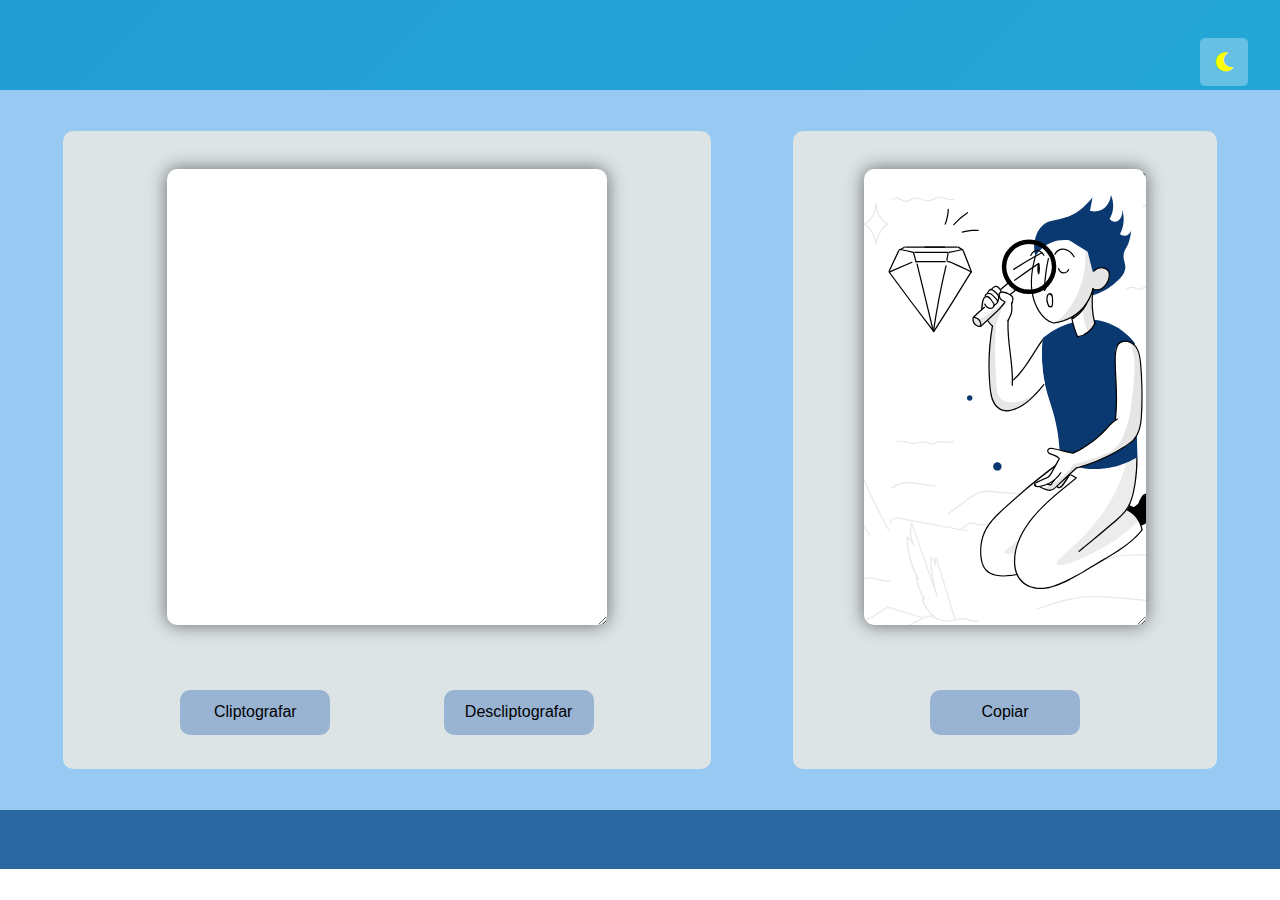
<file: index.html>
<!DOCTYPE html>

<html lang="pt-br">

<head>

	<title>Decodificador</title>
	<meta charset="utf-8">

	<meta http-equiv="X-UA-Compatible" content="IE=edge">
	<meta name="viewport" content="width=device-width, initial-scale=1.0">

	<meta name="description" content="Decodificar Texto">
	<meta name="keywords" content="Paginas,HTML,Construção">
	<meta name="author" content="Silvio Sena">

	<!----===== Boxicons CSS ===== -->

	<link href='https://unpkg.com/boxicons@2.1.1/css/boxicons.min.css' rel='stylesheet'>
	<link rel="stylesheet" href="https://cdnjs.cloudflare.com/ajax/libs/font-awesome/5.15.4/css/all.min.css">



	<!-- <link rel="stylesheet" href="css/style.css"> -->
	<!-- <script src="js/scripts.js" defer></script> -->

	<link rel="stylesheet" href="DecodificadorTexto/assert/css/style.css">
	<script src="DecodificadorTexto/assert/js/scripts.js" defer></script>

</head>

<body>

	<section id="fade" class="hide"></section>
	<section id="modal" class="hide">

		<div class="modal-header">
			<h2>Mensagem de Alerta !</h2>
			<button id="close-modal">Fecha</button>

		</div>
		<div class="modal-body">
			<!--
			<p id="mensagem">Caro usúario informe um texto e depois pressione o botão "CLIPTOGRAFAR", na caixa no lado direito será exibido o seu texto codificado</p>
			-->
		</div>

	</section>

	<header class="header">

		<h1>Decodificador</h1>

	</header>

	<div id="claro-escuro" class="fas fa-moon"></div> 

	<main class="main">

		<div class="box esquerdo">

			<div class="texto">

				<textarea id="recebe">
					</textarea>
				<!-- <label>informe o texto</label> -->

			</div>

			<div class="botoes">

				<button id="codificar">Cliptografar</button>
				<button id="descodificar">Descliptografar</button>

			</div>


		</div>

		<div class="box direito">

			<div class="texto">

				<textarea id="exibe">
					</textarea>
				<!-- <label>informe o texto</label> -->

			</div>

			<div class="botoes">

				<button id="copiar">Copiar</button>

			</div>

		</div>






	</main>

	<footer class="footer">

		<div class="rodape">

			<p class="direitos">Criado pelo Sr. Silvio Sena | Todos os direitos reservados <i
					class='bx bx-copyright'></i></p>

		</div>

	</footer>



</body>

</html>
</file>
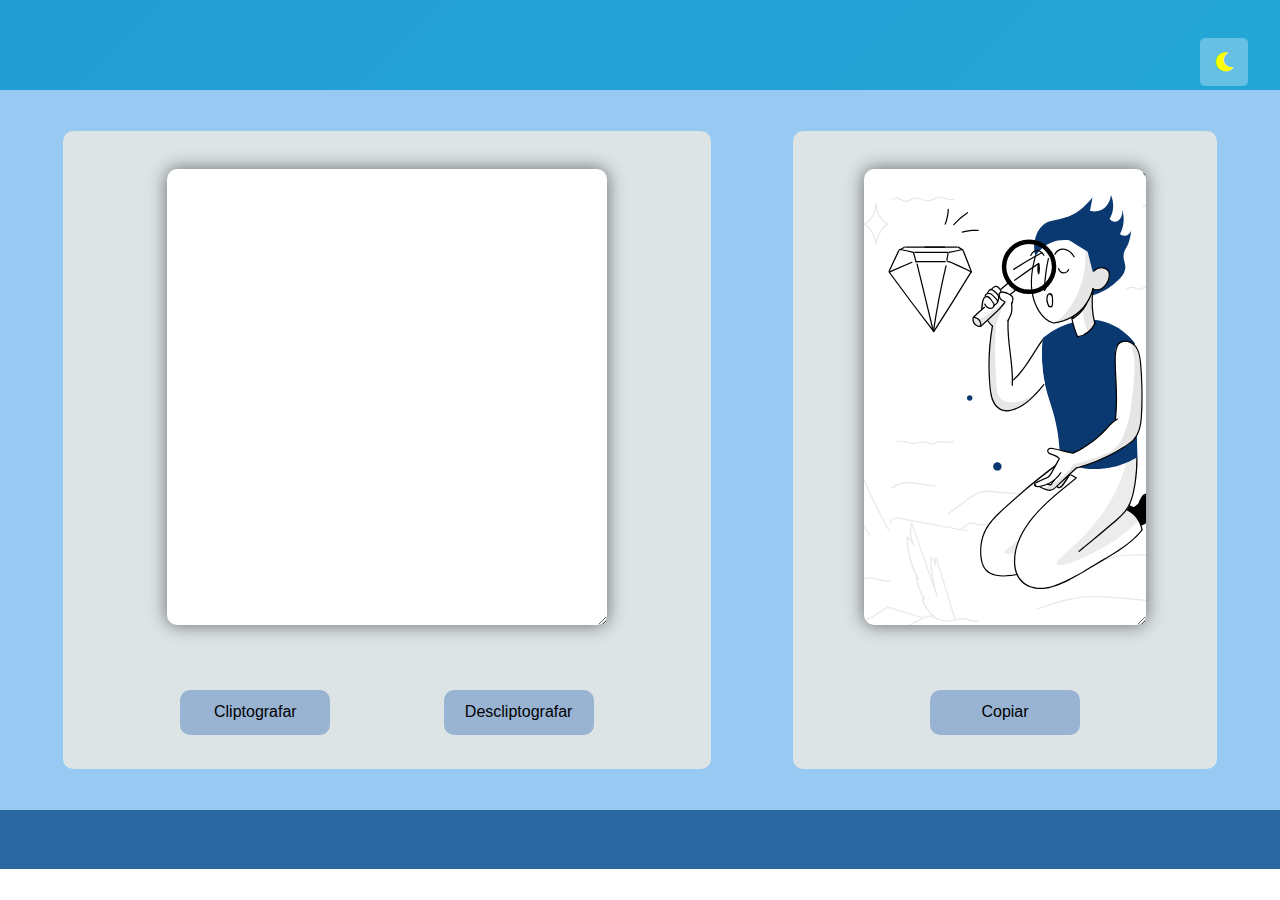
<file: Decodificador de Texto/assert/index.html>
<!DOCTYPE html>

<html lang="pt-br">

<head>

	<title>Decodificador</title>
	<meta charset="utf-8">

	<meta http-equiv="X-UA-Compatible" content="IE=edge">
	<meta name="viewport" content="width=device-width, initial-scale=1.0">

	<meta name="description" content="Decodificar Texto">
	<meta name="keywords" content="Paginas,HTML,Construção">
	<meta name="author" content="Silvio Sena">

	<!----===== Boxicons CSS ===== -->

	<link href='https://unpkg.com/boxicons@2.1.1/css/boxicons.min.css' rel='stylesheet'>
	<link rel="stylesheet" href="https://cdnjs.cloudflare.com/ajax/libs/font-awesome/5.15.4/css/all.min.css">



	<link rel="stylesheet" href="css/style.css">
	<script src="js/scripts.js" defer></script>

</head>

<body>

	<section id="fade" class="hide"></section>
	<section id="modal" class="hide">

		<div class="modal-header">
			<h2>Mensagem de Alerta !</h2>
			<button id="close-modal">Fecha</button>

		</div>
		<div class="modal-body">
			<p>Caro usúario informe um texto e depois pressione o botão "CLIPTOGRAFAR", na caixa no lado direito será exibido o seu texto codificado</p>
		</div>

	</section>

	<header class="header">

		<h1>Decodificador</h1>

	</header>

	<div id="claro-escuro" class="fas fa-moon"></div> 

	<main class="main">

		<div class="box esquerdo">

			<div class="texto">

				<textarea id="recebe">
					</textarea>
				<!-- <label>informe o texto</label> -->

			</div>

			<div class="botoes">

				<button id="codificar">Cliptografar</button>
				<button id="descodificar">Descliptografar</button>

			</div>


		</div>

		<div class="box direito">

			<div class="texto">

				<textarea id="exibe">
					</textarea>
				<!-- <label>informe o texto</label> -->

			</div>

			<div class="botoes">

				<button id="copiar">Copiar</button>

			</div>

		</div>






	</main>

	<footer class="footer">

		<div class="rodape">

			<p class="direitos">Criado pelo Sr. Silvio Sena | Todos os direitos reservados <i
					class='bx bx-copyright'></i></p>

		</div>

	</footer>



</body>

</html>
</file>
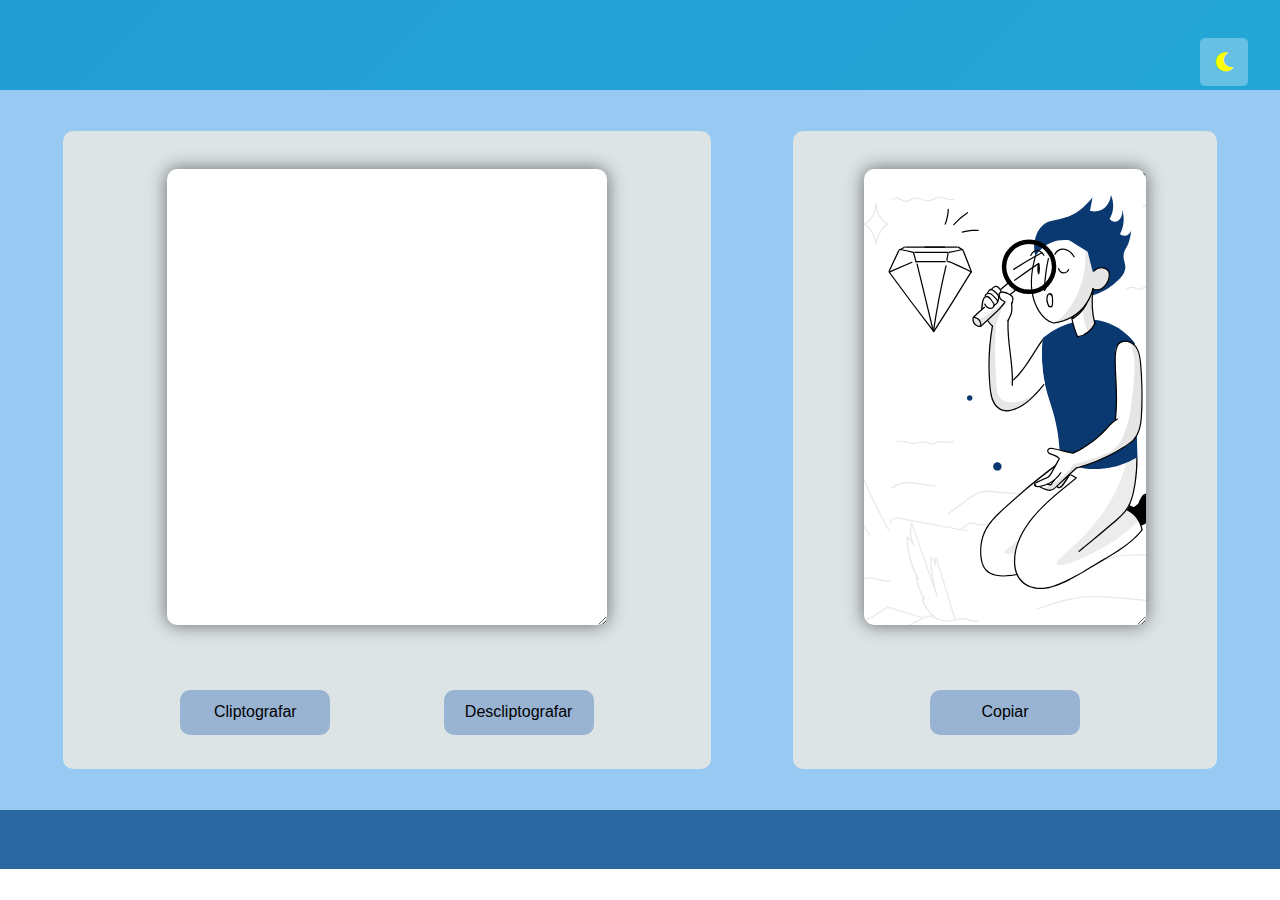
<file: Decodificador-de -Texto/assert/index.html>
<!DOCTYPE html>

<html lang="pt-br">

<head>

	<title>Decodificador</title>
	<meta charset="utf-8">

	<meta http-equiv="X-UA-Compatible" content="IE=edge">
	<meta name="viewport" content="width=device-width, initial-scale=1.0">

	<meta name="description" content="Decodificar Texto">
	<meta name="keywords" content="Paginas,HTML,Construção">
	<meta name="author" content="Silvio Sena">

	<!----===== Boxicons CSS ===== -->

	<link href='https://unpkg.com/boxicons@2.1.1/css/boxicons.min.css' rel='stylesheet'>
	<link rel="stylesheet" href="https://cdnjs.cloudflare.com/ajax/libs/font-awesome/5.15.4/css/all.min.css">



	<link rel="stylesheet" href="css/style.css">
	<script src="js/scripts.js" defer></script>

	<!-- <link rel="stylesheet" href="/Decodificador de Texto/assert/css/style.css" -->
	<!-- <script src="/Decodificador de Texto/assert/js/scripts.js" defer></script> -->

</head>

<body>

	<section id="fade" class="hide"></section>
	<section id="modal" class="hide">

		<div class="modal-header">
			<h2>Mensagem de Alerta !</h2>
			<button id="close-modal">Fecha</button>

		</div>
		<div class="modal-body">
			<p>Caro usúario informe um texto e depois pressione o botão "CLIPTOGRAFAR", na caixa no lado direito será exibido o seu texto codificado</p>
		</div>

	</section>

	<header class="header">

		<h1>Decodificador</h1>

	</header>

	<div id="claro-escuro" class="fas fa-moon"></div> 

	<main class="main">

		<div class="box esquerdo">

			<div class="texto">

				<textarea id="recebe">
					</textarea>
				<!-- <label>informe o texto</label> -->

			</div>

			<div class="botoes">

				<button id="codificar">Cliptografar</button>
				<button id="descodificar">Descliptografar</button>

			</div>


		</div>

		<div class="box direito">

			<div class="texto">

				<textarea id="exibe">
					</textarea>
				<!-- <label>informe o texto</label> -->

			</div>

			<div class="botoes">

				<button id="copiar">Copiar</button>

			</div>

		</div>






	</main>

	<footer class="footer">

		<div class="rodape">

			<p class="direitos">Criado pelo Sr. Silvio Sena | Todos os direitos reservados <i
					class='bx bx-copyright'></i></p>

		</div>

	</footer>



</body>

</html>
</file>
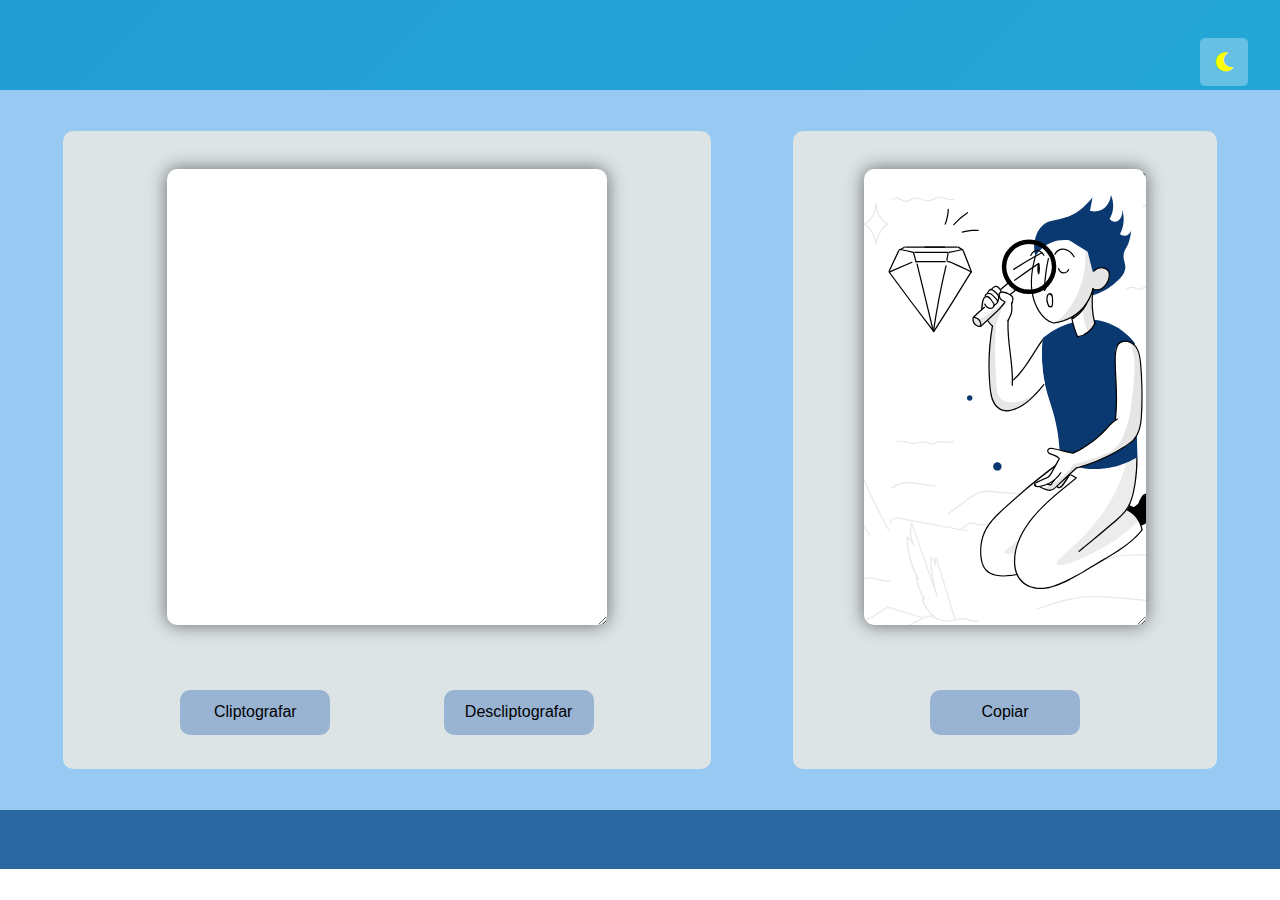
<file: DecodificadorTexto/assert/index.html>
<!DOCTYPE html>

<html lang="pt-br">

<head>

	<title>Decodificador</title>
	<meta charset="utf-8">

	<meta http-equiv="X-UA-Compatible" content="IE=edge">
	<meta name="viewport" content="width=device-width, initial-scale=1.0">

	<meta name="description" content="Decodificar Texto">
	<meta name="keywords" content="Paginas,HTML,Construção">
	<meta name="author" content="Silvio Sena">

	<!----===== Boxicons CSS ===== -->

	<link href='https://unpkg.com/boxicons@2.1.1/css/boxicons.min.css' rel='stylesheet'>
	<link rel="stylesheet" href="https://cdnjs.cloudflare.com/ajax/libs/font-awesome/5.15.4/css/all.min.css">



	<link rel="stylesheet" href="css/style.css">
	<script src="js/scripts.js" defer></script>

	<!-- <link rel="stylesheet" href="/Decodificador de Texto/assert/css/style.css" -->
	<!-- <script src="/Decodificador de Texto/assert/js/scripts.js" defer></script> -->

</head>

<body>

	<section id="fade" class="hide"></section>
	<section id="modal" class="hide">

		<div class="modal-header">
			<h2>Mensagem de Alerta !</h2>
			<button id="close-modal">Fecha</button>

		</div>
		<div class="modal-body">
			<!--
			<p id="mensagem">Caro usúario informe um texto e depois pressione o botão "CLIPTOGRAFAR", na caixa no lado direito será exibido o seu texto codificado</p>
			-->
		</div>

	</section>

	<header class="header">

		<h1>Decodificador</h1>

	</header>

	<div id="claro-escuro" class="fas fa-moon"></div> 

	<main class="main">

		<div class="box esquerdo">

			<div class="texto">

				<textarea id="recebe">
					</textarea>
				<!-- <label>informe o texto</label> -->

			</div>

			<div class="botoes">

				<button id="codificar">Cliptografar</button>
				<button id="descodificar">Descliptografar</button>

			</div>


		</div>

		<div class="box direito">

			<div class="texto">

				<textarea id="exibe">
					</textarea>
				<!-- <label>informe o texto</label> -->

			</div>

			<div class="botoes">

				<button id="copiar">Copiar</button>

			</div>

		</div>






	</main>

	<footer class="footer">

		<div class="rodape">

			<p class="direitos">Criado pelo Sr. Silvio Sena | Todos os direitos reservados <i
					class='bx bx-copyright'></i></p>

		</div>

	</footer>



</body>

</html>
</file>
<file: DecodificadorTexto/assert/css/style.css>
:root {

  --botao_noite_dia: #66c0e4;

  --box_um_dois: #dce4e6;

  --cor_icone: rgb(253, 255, 160);
  --cor_sobra: 0px 0px 1em #666;

  --area_texto: rgb(255, 255, 255);



}



* {

  font-family: 'Nunito', sans-serif;
  /* Poppins'*/

  /* font-family: 'Roboto Slab', serif; */

  margin: 0;
  padding: 0;

  text-decoration: none;
  outline: none;
  border: none;
  /* text-transform: capitalize; */
}


body {

  scrollbar-width: none;
  /* <--- A Barra de rolagem deixa de ser exibida no FireFox */

}

body.active {


  --botao_noite_dia: #4c4686;

  --box_um_dois: rgb(158, 158, 158);

  --cor_icone: rgb(255, 255, 255);
  --cor_sobra: 0px 0px 1em rgb(255, 255, 255);

  --area_texto: rgb(64, 70, 158);

  --cor_texto: #fff;

}

#close-modal {

  background: #239dd5;
  color: #fff;

  padding: 0.6rem 1.2rem;
  border: none;
  border-radius: 0.25rem;
  cursor: pointer;
  opacity: 0.9;
  font-size: 1rem;
  transition: 0.4s;


}

#fade {

  background-color: rgba(0, 0, 0, 0.6);

  width: 100%;
  height: 100%;

  position: fixed;
  top: 0;
  left: 0;

  z-index: 5;
}

#modal {

  position: fixed;
  left: 50%;
  top: 50%;
  transform: translate(-50%, -50%);
  background-color: #fff;
  z-index: 10;
  width: 500px;
  max-width: calc(90% - 10rem);
  padding: 1.2rem;
  border-radius: 0.5rem;
}

.modal-header {

  display: flex;
  justify-content: space-between;
  align-items: center;
  border-bottom: 1px solid #ccc;
  margin-bottom: 1rem;
  padding-bottom: 1rem;

}

.modal-body p {

  margin-bottom: 1rem;

}

#modal.hide,
#fade.hide {

  opacity: 0;
  pointer-events: none;

}

#modal.hide {
  top: 0;
}




/*
_____________________________________________________________________

##   BARRA / SUPERIOR / TITULO / [ header ]         
_____________________________________________________________________

*/
.header {

  width: 100%;

  height: 10vh;

  animation: gradient 10s ease infinite;
  background: linear-gradient(-45deg, #52dcee, #3c5be7, #23a6d5, #239dd5) no-repeat;
  background-size: 300% 300%;
  font-family: sans-serif;
  display: grid;
  align-items: center;
  justify-content: center;
  color: white;

  font-size: 1.2rem;

}



@keyframes gradient {

  0% {
    background-position: 0 50%;
  }

  50% {
    background-position: 100% 50%;
  }

  100% {
    background-position: 0 50%;
  }

}


/*
_____________________________________________________________________

##   BOTÃO ESTILO DE COR / [ botão ]         
_____________________________________________________________________

*/


#claro-escuro {

  height: 3rem;
  width: 3rem;
  line-height: 3rem;

  background-color: var(--botao_noite_dia);
  color: yellow;
  text-align: center;

  position: fixed;
  top: 2.4rem;
  right: 2rem;
  z-index: 1000;

  border-radius: 10%;
  font-size: 1.2rem;
  cursor: pointer;

}


#claro-escuro:hover {
  /*color: var(--green); */
  /* box-shadow: var(--box-shadow-inset); */

  border-radius: 50%;
  transition: all .3s linear;

}

#claro-escuro.fa-sun {

  transform: rotate(-180deg);
  transition: all .3s linear;

}







/*
_____________________________________________________________________

##   BARRA / CENTRAL/ CONTEUDO / [ main ]         
_____________________________________________________________________

*/

.main {

  background: linear-gradient(to left bottom, #a9c4d6, #b8c7f1);

  background: rgb(151, 201, 243);
  /* vermelho */
  /*var(--azul); */

  height: 80vh;
  /*  <----<<<  a propriedade [ vh ] permite adaptar o conteudo na área visualizada */


  padding: 0 1px 0 1px;

  display: flex;

  flex-direction: row;

  flex-wrap: wrap;



  justify-content: center;
  /* justify-content: space-around; */

  justify-content: space-evenly;

  /* align-content: space-evenly; */

  align-items: center;

  overflow-y: scroll;
  /*  <--  Todo conteudo se adapta inserindo uma barra de rolagem  */

  scrollbar-width: none;
  /* <--- A Barra de rolagem deixa de ser exibida no FireFox */


}

.main::-webkit-scrollbar {

  display: none;
  /* <--- A Barra de rolagem deixa de ser exibida */

  /* scrollbar-width: none;  */

}

/* -- OS DOIS BOX CENTRAL -- */

.box {

  /* background-color: #dce4e6; */
  background-color: var(--box_um_dois);

  /* background-color: yellow; */
  /* rosa  */

  /* min-height: 250px; */

  min-height: 70vh;

  margin: 4px 20px 4px 20px;
  padding: 4px;

  /* border: 2px solid black; */

  border-radius: 10px;


  display: flex;
  flex-wrap: wrap;

  justify-content: space-evenly;
  align-items: center;
  flex-grow: 1;

}


.esquerdo {

  max-width: 40rem;

}


.texto {

  background-color: var(--box_um_dois);

  /* background-color: #dce4e6; */
  /* amarelo */

  min-width: 60%;
  height: 54vh;

  /* margin: 6px; */
  padding: 6px;

  /* border-radius: 10px; */

  display: flex;
  flex-wrap: wrap;

  justify-content: space-evenly;
  align-items: center;

  flex-grow: 1;
  flex-shrink: 1;

}


textarea {

  width: 70%;
  height: 94%;

  background-color: var(--area_texto);
  color: var(--cor_texto);

  font-size: 18px;
  /* margin: 30px 0 25px 0; */
  border-radius: 10px;

  box-shadow: var(--cor_sobra);

  /* box-shadow: 5px 4px 3px #77808b; */
  /* box-shadow: 0px 0px 1em #666; */

}

.direito .texto #exibe {

  background-image: url(../imagem/transparente.svg);
  background-size: 300px;
  background-position: center;
  background-repeat: no-repeat;
  background-size: cover;

  /* background: #52ee8e; */
}

.texto #exibe:hover {
  /* background-image: url(../imagem/transparente.svg); */

  /* background-image: none; */
  /* background-color: #3c5be7; */
}


.texto #exibe:focus {

  background-image: url(teste.svg);

  color: var(--cor_texto);
  /* color: red; */


}


.botoes {

  background-color: var(--box_um_dois);

  /* background: #dce4e6; */
  /* verde */

  min-width: 60%;
  height: 80px;

  display: flex;
  flex-wrap: wrap;

  justify-content: space-evenly;
  align-items: center;

  flex-grow: 1;

}

button {

  width: 150px;
  height: 45px;
  background: #99b4d3;

  border-radius: 10px;
  font-size: 16px;

}

button:hover {

  cursor: pointer;

  box-shadow: 0px 0px 1em #666;
  border: 1px solid rgb(2, 11, 134);

  transform: scale(1.1);
  transition: all .5s linear;


}


.direito {

  max-width: 26rem;

}




/*
_____________________________________________________________________

##   BARRA / INFERIOR / RODAPE / [ footer ]         
_____________________________________________________________________

*/

.footer {

  background-color: rgb(43, 104, 161);

  height: 6%;

  padding: 1.2rem;

  display: flex;

  justify-content: center;

}

.footer .rodape {

  font-size: 1.1rem;
  color: rgb(254, 255, 254);
}


/* ------------------------------------------------- */


/* -- ANIMAÇÃO RODAPE / [ footer ] -- */

.rodape {

  overflow: hidden;
  position: relative;

  /* animation: text-reveal 4s ease forwards; */
}

.rodape::after {

  animation: test-reveal 4s ease forwards infinite;
  background-color: rgb(43, 104, 161);

  content: '';
  display: block;

  position: absolute;

  top: 0;
  right: 0;
  bottom: 0;
  left: 0;

}

/* ------------------------------------------------- */


/* -- TEXTOS DO RODAPE / [ footer ] -- */

h1,
h2 {

  animation: fade 4s 1s forwards infinite;

  opacity: 0;

}

.direitos {

  animation: fade 4s 1s forwards infinite;

  opacity: 0;

}

@keyframes test-reveal {

  from {
    transform: translateX(-101%);
  }

  to {
    transform: translateX(101%);
  }

}

@keyframes fade {
  to {
    opacity: 1;
  }
}




/*
_____________________________________________________________________

##   RESOLUÇÃO TELA [ 991 ] / [ media queries ]         
_____________________________________________________________________

*/

@media (max-width:991px) {

  html {
    font-size: 80%;
  }

  body {
    padding-left: 0;
  }

  .main {


    /* background: rgb(206, 191, 191); */


    height: 82vh;
  }

  .box {

    /* background-color: #ccd864; */

    min-height: 120px;

    min-width: 40vh;

  }

  .esquerdo {

    max-width: none;
  }

  .direito {

    max-width: none;
  }

  button {

    font-size: 14px;

  }




}

/*
_____________________________________________________________________

##   RESOLUÇÃO TELA [ 450 ] / [ media queries ]         
_____________________________________________________________________

*/

@media (max-width:450px) {

  html {
    font-size: 50%;
  }

  .header {

    font-size: 1.8rem;
  }

  .main {

    height: 86vh;

  }

  .box {

    /* background-color: #277557; */

    min-height: 120px;

    margin: 20px 12px 10px 12px;

  }

  .texto {

    min-width: 30%;
    height: 56vh;
    /* background-color: rgb(238, 32, 221); */

  }

  .botoes {

    /* background: #054622; */
    height: 150px;
    min-width: 40%;

  }

  button {

    width: 200px;
    height: 45px;
    /* background: #d63838; */

    font-size: 18px;

  }



}
</file>
<file: Decodificador de Texto/assert/css/style.css>
:root{

  --botao_noite_dia:#66c0e4;

  --box_um_dois:#dce4e6;

  --cor_icone:rgb(253, 255, 160);
  --cor_sobra:0px 0px 1em #666;

  --area_texto:rgb(255, 255, 255);



}



* {

  font-family: 'Nunito', sans-serif;
  /* Poppins'*/

  /* font-family: 'Roboto Slab', serif; */

  margin: 0;
  padding: 0;

  text-decoration: none;
  outline: none;
  border: none;
  /* text-transform: capitalize; */
}


body {

  scrollbar-width: none;
  /* <--- A Barra de rolagem deixa de ser exibida no FireFox */

}

body.active {


  --botao_noite_dia:#4c4686;

  --box_um_dois:rgb(158, 158, 158);

  --cor_icone: rgb(255, 255, 255);
  --cor_sobra: 0px 0px 1em rgb(255, 255, 255);

  --area_texto: rgb(64, 70, 158);

  --cor_texto: #fff;

}

#close-modal {

  background: #239dd5;
  color: #fff;

  padding: 0.6rem 1.2rem;
  border: none;
  border-radius: 0.25rem;
  cursor: pointer;
  opacity: 0.9;
  font-size: 1rem;
  transition: 0.4s;


}

#fade {

  background-color: rgba(0, 0, 0, 0.6);

  width: 100%;
  height: 100%;

  position: fixed;
  top: 0;
  left: 0;

  z-index: 5;
}

#modal {

  position: fixed;
  left: 50%;
  top: 50%;
  transform: translate(-50%, -50%);
  background-color: #fff;
  z-index: 10;
  width: 500px;
  max-width: calc(90% - 10rem);
  padding: 1.2rem;
  border-radius: 0.5rem;
}

.modal-header {

  display: flex;
  justify-content: space-between;
  align-items: center;
  border-bottom: 1px solid #ccc;
  margin-bottom: 1rem;
  padding-bottom: 1rem;

}

.modal-body p {

  margin-bottom: 1rem;

}

#modal.hide,
#fade.hide {

  opacity: 0;
  pointer-events: none;

}

#modal.hide {
  top: 0;
}




/*
_____________________________________________________________________

##   BARRA / SUPERIOR / TITULO / [ header ]         
_____________________________________________________________________

*/
.header {

  width: 100%;

  height: 10vh;

  animation: gradient 10s ease infinite;
  background: linear-gradient(-45deg, #52dcee, #3c5be7, #23a6d5, #239dd5) no-repeat;
  background-size: 300% 300%;
  font-family: sans-serif;
  display: grid;
  align-items: center;
  justify-content: center;
  color: white;

  font-size: 1.2rem;

}



@keyframes gradient {

  0% {
    background-position: 0 50%;
  }

  50% {
    background-position: 100% 50%;
  }

  100% {
    background-position: 0 50%;
  }

}


/*
_____________________________________________________________________

##   BOTÃO ESTILO DE COR / [ botão ]         
_____________________________________________________________________

*/


#claro-escuro{

  height: 3rem;
  width: 3rem;
  line-height: 3rem;

  background-color: var(--botao_noite_dia);
  color: yellow;
  text-align: center;

  position: fixed;
  top: 2.4rem;
  right: 2rem;
  z-index: 1000;

  border-radius: 10%;
  font-size: 1.2rem;
  cursor: pointer;

}


#claro-escuro:hover {
  /*color: var(--green); */
  /* box-shadow: var(--box-shadow-inset); */

  border-radius: 50%;
  transition: all .3s linear;

}

#claro-escuro.fa-sun {

  transform: rotate(-180deg);
  transition: all .3s linear;

}







/*
_____________________________________________________________________

##   BARRA / CENTRAL/ CONTEUDO / [ main ]         
_____________________________________________________________________

*/

.main {

  background: linear-gradient(to left bottom, #a9c4d6, #b8c7f1);

  background: rgb(151, 201, 243);
  /* vermelho */
  /*var(--azul); */

  height: 80vh;
  /*  <----<<<  a propriedade [ vh ] permite adaptar o conteudo na área visualizada */


  padding: 0 1px 0 1px;

  display: flex;

  flex-direction: row;

  flex-wrap: wrap;



  justify-content: center;
  /* justify-content: space-around; */

  justify-content: space-evenly;

  /* align-content: space-evenly; */

  align-items: center;

  overflow-y: scroll;
  /*  <--  Todo conteudo se adapta inserindo uma barra de rolagem  */

  scrollbar-width: none;
  /* <--- A Barra de rolagem deixa de ser exibida no FireFox */


}

.main::-webkit-scrollbar {

  display: none;
  /* <--- A Barra de rolagem deixa de ser exibida */

  /* scrollbar-width: none;  */

}

/* -- OS DOIS BOX CENTRAL -- */

.box {

  /* background-color: #dce4e6; */
  background-color: var(--box_um_dois);

  /* background-color: yellow; */
  /* rosa  */

  /* min-height: 250px; */

  min-height: 70vh;

  margin: 4px 20px 4px 20px;
  padding: 4px;

  /* border: 2px solid black; */

  border-radius: 10px;


  display: flex;
  flex-wrap: wrap;

  justify-content: space-evenly;
  align-items: center;
  flex-grow: 1;

}


.esquerdo {

  max-width: 40rem;

}


.texto {

  background-color: var(--box_um_dois);

  /* background-color: #dce4e6; */
  /* amarelo */

  min-width: 60%;
  height: 54vh;

  /* margin: 6px; */
  padding: 6px;

  /* border-radius: 10px; */

  display: flex;
  flex-wrap: wrap;

  justify-content: space-evenly;
  align-items: center;

  flex-grow: 1;
  flex-shrink: 1;

}


textarea {

  width: 70%;
  height: 94%;

  background-color: var(--area_texto);
  color: var(--cor_texto);

  font-size: 18px;
  /* margin: 30px 0 25px 0; */
  border-radius: 10px;

  box-shadow: var(--cor_sobra);

  /* box-shadow: 5px 4px 3px #77808b; */
  /* box-shadow: 0px 0px 1em #666; */

}

.direito .texto #exibe {

  background-image: url(transparente.svg);
  background-size: 300px;
  background-position: center;
  background-repeat: no-repeat;
  background-size: cover;

  /* background: #52ee8e; */
}

.texto #exibe:hover {
  background-image: url(teste.svg);

  /* background-image: none; */
  /* background-color: #3c5be7; */
}


.texto #exibe:focus {

  background-image: url(teste.svg);

  color: var(--cor_texto);
  /* color: red; */


}


.botoes {

  background-color: var(--box_um_dois);

  /* background: #dce4e6; */
  /* verde */

  min-width: 60%;
  height: 80px;

  display: flex;
  flex-wrap: wrap;

  justify-content: space-evenly;
  align-items: center;

  flex-grow: 1;

}

button {

  width: 150px;
  height: 45px;
  background: #99b4d3;

  border-radius: 10px;
  font-size: 16px;

}

button:hover {

  cursor: pointer;

  box-shadow: 0px 0px 1em #666;
  border: 1px solid rgb(2, 11, 134);

  transform: scale(1.1);
  transition: all .5s linear;


}


.direito {

  max-width: 26rem;

}




/*
_____________________________________________________________________

##   BARRA / INFERIOR / RODAPE / [ footer ]         
_____________________________________________________________________

*/

.footer {

  background-color: rgb(43, 104, 161);

  height: 6%;

  padding: 1.2rem;

  display: flex;

  justify-content: center;

}

.footer .rodape {

  font-size: 1.1rem;
  color: rgb(254, 255, 254);
}


/* ------------------------------------------------- */


/* -- ANIMAÇÃO RODAPE / [ footer ] -- */

.rodape {

  overflow: hidden;
  position: relative;

  /* animation: text-reveal 4s ease forwards; */
}

.rodape::after {

  animation: test-reveal 4s ease forwards infinite;
  background-color: rgb(43, 104, 161);

  content: '';
  display: block;

  position: absolute;

  top: 0;
  right: 0;
  bottom: 0;
  left: 0;

}

/* ------------------------------------------------- */


/* -- TEXTOS DO RODAPE / [ footer ] -- */

h1,
h2 {

  animation: fade 4s 1s forwards infinite;

  opacity: 0;

}

.direitos {

  animation: fade 4s 1s forwards infinite;

  opacity: 0;

}

@keyframes test-reveal {

  from {
    transform: translateX(-101%);
  }

  to {
    transform: translateX(101%);
  }

}

@keyframes fade {
  to {
    opacity: 1;
  }
}




/*
_____________________________________________________________________

##   RESOLUÇÃO TELA [ 991 ] / [ media queries ]         
_____________________________________________________________________

*/

@media (max-width:991px) {

  html {
    font-size: 80%;
  }

  body {
    padding-left: 0;
  }

  .main {


    /* background: rgb(206, 191, 191); */


    height: 82vh;
  }

  .box {

    /* background-color: #ccd864; */

    min-height: 120px;

    min-width: 40vh;

  }

  .esquerdo {

    max-width: none;
  }

  .direito {

    max-width: none;
  }

  button {

    font-size: 14px;

  }




}

/*
_____________________________________________________________________

##   RESOLUÇÃO TELA [ 450 ] / [ media queries ]         
_____________________________________________________________________

*/

@media (max-width:450px) {

  html {
    font-size: 50%;
  }

  .header {

    font-size: 1.8rem;
  }

  .main {

    height: 86vh;

  }

  .box {

    /* background-color: #277557; */

    min-height: 120px;

    margin: 20px 12px 10px 12px;

  }

  .texto {

    min-width: 30%;
    height: 56vh;
    /* background-color: rgb(238, 32, 221); */

  }

  .botoes {

    /* background: #054622; */
    height: 150px;
    min-width: 40%;

  }

  button {

    width: 200px;
    height: 45px;
    /* background: #d63838; */

    font-size: 18px;

  }



}
</file>
<file: Decodificador-de -Texto/assert/css/style.css>
:root{

  --botao_noite_dia:#66c0e4;

  --box_um_dois:#dce4e6;

  --cor_icone:rgb(253, 255, 160);
  --cor_sobra:0px 0px 1em #666;

  --area_texto:rgb(255, 255, 255);



}



* {

  font-family: 'Nunito', sans-serif;
  /* Poppins'*/

  /* font-family: 'Roboto Slab', serif; */

  margin: 0;
  padding: 0;

  text-decoration: none;
  outline: none;
  border: none;
  /* text-transform: capitalize; */
}


body {

  scrollbar-width: none;
  /* <--- A Barra de rolagem deixa de ser exibida no FireFox */

}

body.active {


  --botao_noite_dia:#4c4686;

  --box_um_dois:rgb(158, 158, 158);

  --cor_icone: rgb(255, 255, 255);
  --cor_sobra: 0px 0px 1em rgb(255, 255, 255);

  --area_texto: rgb(64, 70, 158);

  --cor_texto: #fff;

}

#close-modal {

  background: #239dd5;
  color: #fff;

  padding: 0.6rem 1.2rem;
  border: none;
  border-radius: 0.25rem;
  cursor: pointer;
  opacity: 0.9;
  font-size: 1rem;
  transition: 0.4s;


}

#fade {

  background-color: rgba(0, 0, 0, 0.6);

  width: 100%;
  height: 100%;

  position: fixed;
  top: 0;
  left: 0;

  z-index: 5;
}

#modal {

  position: fixed;
  left: 50%;
  top: 50%;
  transform: translate(-50%, -50%);
  background-color: #fff;
  z-index: 10;
  width: 500px;
  max-width: calc(90% - 10rem);
  padding: 1.2rem;
  border-radius: 0.5rem;
}

.modal-header {

  display: flex;
  justify-content: space-between;
  align-items: center;
  border-bottom: 1px solid #ccc;
  margin-bottom: 1rem;
  padding-bottom: 1rem;

}

.modal-body p {

  margin-bottom: 1rem;

}

#modal.hide,
#fade.hide {

  opacity: 0;
  pointer-events: none;

}

#modal.hide {
  top: 0;
}




/*
_____________________________________________________________________

##   BARRA / SUPERIOR / TITULO / [ header ]         
_____________________________________________________________________

*/
.header {

  width: 100%;

  height: 10vh;

  animation: gradient 10s ease infinite;
  background: linear-gradient(-45deg, #52dcee, #3c5be7, #23a6d5, #239dd5) no-repeat;
  background-size: 300% 300%;
  font-family: sans-serif;
  display: grid;
  align-items: center;
  justify-content: center;
  color: white;

  font-size: 1.2rem;

}



@keyframes gradient {

  0% {
    background-position: 0 50%;
  }

  50% {
    background-position: 100% 50%;
  }

  100% {
    background-position: 0 50%;
  }

}


/*
_____________________________________________________________________

##   BOTÃO ESTILO DE COR / [ botão ]         
_____________________________________________________________________

*/


#claro-escuro{

  height: 3rem;
  width: 3rem;
  line-height: 3rem;

  background-color: var(--botao_noite_dia);
  color: yellow;
  text-align: center;

  position: fixed;
  top: 2.4rem;
  right: 2rem;
  z-index: 1000;

  border-radius: 10%;
  font-size: 1.2rem;
  cursor: pointer;

}


#claro-escuro:hover {
  /*color: var(--green); */
  /* box-shadow: var(--box-shadow-inset); */

  border-radius: 50%;
  transition: all .3s linear;

}

#claro-escuro.fa-sun {

  transform: rotate(-180deg);
  transition: all .3s linear;

}







/*
_____________________________________________________________________

##   BARRA / CENTRAL/ CONTEUDO / [ main ]         
_____________________________________________________________________

*/

.main {

  background: linear-gradient(to left bottom, #a9c4d6, #b8c7f1);

  background: rgb(151, 201, 243);
  /* vermelho */
  /*var(--azul); */

  height: 80vh;
  /*  <----<<<  a propriedade [ vh ] permite adaptar o conteudo na área visualizada */


  padding: 0 1px 0 1px;

  display: flex;

  flex-direction: row;

  flex-wrap: wrap;



  justify-content: center;
  /* justify-content: space-around; */

  justify-content: space-evenly;

  /* align-content: space-evenly; */

  align-items: center;

  overflow-y: scroll;
  /*  <--  Todo conteudo se adapta inserindo uma barra de rolagem  */

  scrollbar-width: none;
  /* <--- A Barra de rolagem deixa de ser exibida no FireFox */


}

.main::-webkit-scrollbar {

  display: none;
  /* <--- A Barra de rolagem deixa de ser exibida */

  /* scrollbar-width: none;  */

}

/* -- OS DOIS BOX CENTRAL -- */

.box {

  /* background-color: #dce4e6; */
  background-color: var(--box_um_dois);

  /* background-color: yellow; */
  /* rosa  */

  /* min-height: 250px; */

  min-height: 70vh;

  margin: 4px 20px 4px 20px;
  padding: 4px;

  /* border: 2px solid black; */

  border-radius: 10px;


  display: flex;
  flex-wrap: wrap;

  justify-content: space-evenly;
  align-items: center;
  flex-grow: 1;

}


.esquerdo {

  max-width: 40rem;

}


.texto {

  background-color: var(--box_um_dois);

  /* background-color: #dce4e6; */
  /* amarelo */

  min-width: 60%;
  height: 54vh;

  /* margin: 6px; */
  padding: 6px;

  /* border-radius: 10px; */

  display: flex;
  flex-wrap: wrap;

  justify-content: space-evenly;
  align-items: center;

  flex-grow: 1;
  flex-shrink: 1;

}


textarea {

  width: 70%;
  height: 94%;

  background-color: var(--area_texto);
  color: var(--cor_texto);

  font-size: 18px;
  /* margin: 30px 0 25px 0; */
  border-radius: 10px;

  box-shadow: var(--cor_sobra);

  /* box-shadow: 5px 4px 3px #77808b; */
  /* box-shadow: 0px 0px 1em #666; */

}

.direito .texto #exibe {

  background-image: url(transparente.svg);
  background-size: 300px;
  background-position: center;
  background-repeat: no-repeat;
  background-size: cover;

  /* background: #52ee8e; */
}

.texto #exibe:hover {
  background-image: url(teste.svg);

  /* background-image: none; */
  /* background-color: #3c5be7; */
}


.texto #exibe:focus {

  background-image: url(teste.svg);

  color: var(--cor_texto);
  /* color: red; */


}


.botoes {

  background-color: var(--box_um_dois);

  /* background: #dce4e6; */
  /* verde */

  min-width: 60%;
  height: 80px;

  display: flex;
  flex-wrap: wrap;

  justify-content: space-evenly;
  align-items: center;

  flex-grow: 1;

}

button {

  width: 150px;
  height: 45px;
  background: #99b4d3;

  border-radius: 10px;
  font-size: 16px;

}

button:hover {

  cursor: pointer;

  box-shadow: 0px 0px 1em #666;
  border: 1px solid rgb(2, 11, 134);

  transform: scale(1.1);
  transition: all .5s linear;


}


.direito {

  max-width: 26rem;

}




/*
_____________________________________________________________________

##   BARRA / INFERIOR / RODAPE / [ footer ]         
_____________________________________________________________________

*/

.footer {

  background-color: rgb(43, 104, 161);

  height: 6%;

  padding: 1.2rem;

  display: flex;

  justify-content: center;

}

.footer .rodape {

  font-size: 1.1rem;
  color: rgb(254, 255, 254);
}


/* ------------------------------------------------- */


/* -- ANIMAÇÃO RODAPE / [ footer ] -- */

.rodape {

  overflow: hidden;
  position: relative;

  /* animation: text-reveal 4s ease forwards; */
}

.rodape::after {

  animation: test-reveal 4s ease forwards infinite;
  background-color: rgb(43, 104, 161);

  content: '';
  display: block;

  position: absolute;

  top: 0;
  right: 0;
  bottom: 0;
  left: 0;

}

/* ------------------------------------------------- */


/* -- TEXTOS DO RODAPE / [ footer ] -- */

h1,
h2 {

  animation: fade 4s 1s forwards infinite;

  opacity: 0;

}

.direitos {

  animation: fade 4s 1s forwards infinite;

  opacity: 0;

}

@keyframes test-reveal {

  from {
    transform: translateX(-101%);
  }

  to {
    transform: translateX(101%);
  }

}

@keyframes fade {
  to {
    opacity: 1;
  }
}




/*
_____________________________________________________________________

##   RESOLUÇÃO TELA [ 991 ] / [ media queries ]         
_____________________________________________________________________

*/

@media (max-width:991px) {

  html {
    font-size: 80%;
  }

  body {
    padding-left: 0;
  }

  .main {


    /* background: rgb(206, 191, 191); */


    height: 82vh;
  }

  .box {

    /* background-color: #ccd864; */

    min-height: 120px;

    min-width: 40vh;

  }

  .esquerdo {

    max-width: none;
  }

  .direito {

    max-width: none;
  }

  button {

    font-size: 14px;

  }




}

/*
_____________________________________________________________________

##   RESOLUÇÃO TELA [ 450 ] / [ media queries ]         
_____________________________________________________________________

*/

@media (max-width:450px) {

  html {
    font-size: 50%;
  }

  .header {

    font-size: 1.8rem;
  }

  .main {

    height: 86vh;

  }

  .box {

    /* background-color: #277557; */

    min-height: 120px;

    margin: 20px 12px 10px 12px;

  }

  .texto {

    min-width: 30%;
    height: 56vh;
    /* background-color: rgb(238, 32, 221); */

  }

  .botoes {

    /* background: #054622; */
    height: 150px;
    min-width: 40%;

  }

  button {

    width: 200px;
    height: 45px;
    /* background: #d63838; */

    font-size: 18px;

  }



}
</file>
